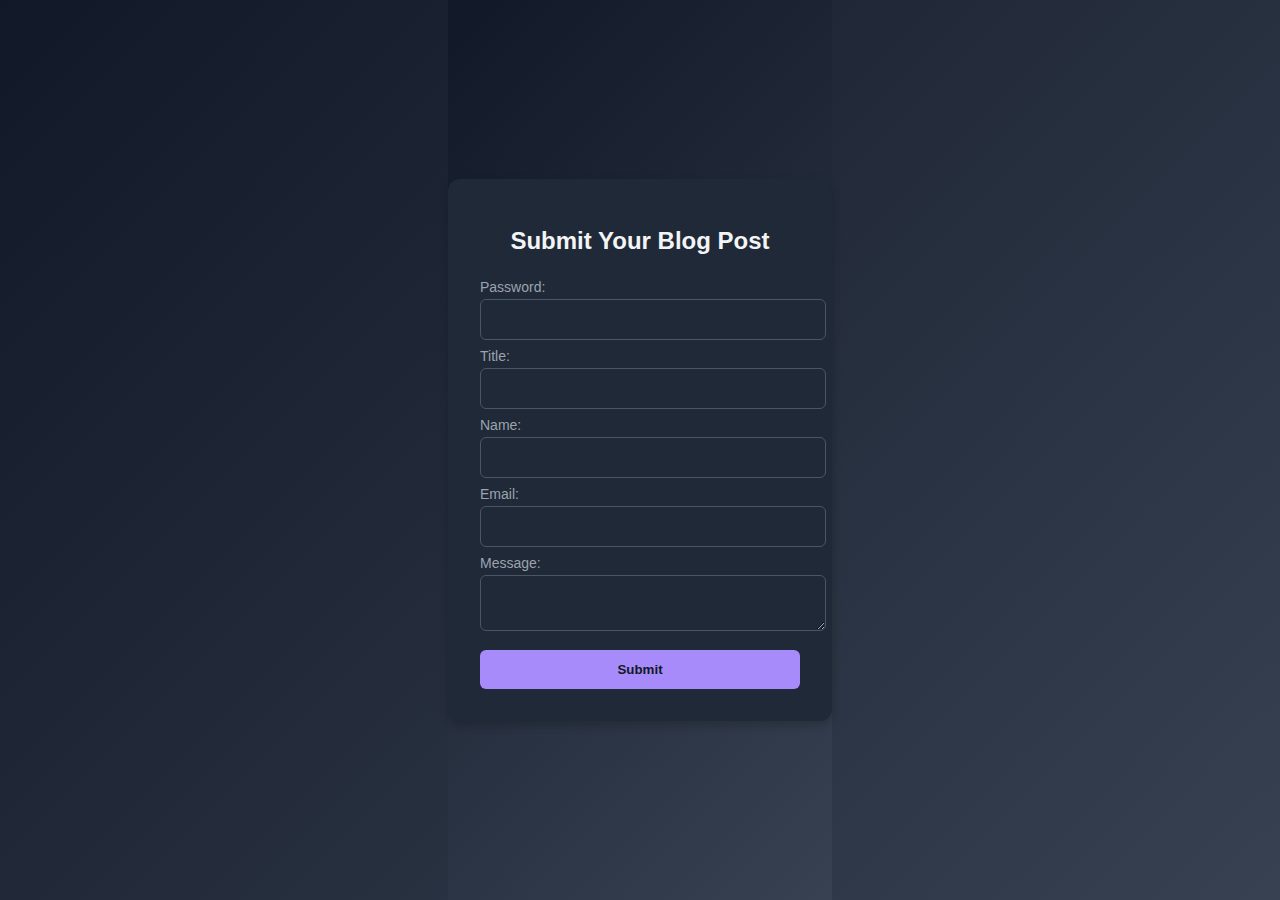
<file: submissions.html>
<!DOCTYPE html>
<html lang="en">
<head>
    <meta charset="UTF-8">
    <meta name="viewport" content="width=device-width, initial-scale=1.0">
    <title>Blog Submission Page</title>
    <style>
        html, body {
            height: 100%;
            margin: 0;
            padding: 0;
            font-family: Arial, sans-serif;
            background: linear-gradient(135deg, rgba(17, 24, 39, 1), rgba(55, 65, 81, 1));
            display: flex;
            justify-content: center;
            align-items: center;
            color: rgba(243, 244, 246, 1);
        }

        .form-container {
            width: 320px;
            border-radius: 0.75rem;
            background-color: rgba(31, 41, 55, 1);
            padding: 2rem;
            box-shadow: 0 4px 10px rgba(0, 0, 0, 0.2);
        }

        .title {
            text-align: center;
            font-size: 1.5rem;
            font-weight: 700;
        }

        .form {
            margin-top: 1.5rem;
        }

        .input-group {
            margin-top: 0.5rem;
            font-size: 0.875rem;
        }

        .input-group label {
            display: block;
            color: rgba(156, 163, 175, 1);
            margin-bottom: 4px;
        }

        .input-group input, .input-group textarea {
            width: 100%;
            border-radius: 0.375rem;
            border: 1px solid rgba(75, 85, 99, 1);
            background-color: rgba(31, 41, 55, 1);
            padding: 0.75rem;
            color: rgba(243, 244, 246, 1);
        }

        .input-group input:focus, .input-group textarea:focus {
            border-color: rgba(167, 139, 250, 1);
        }

        .submit-btn {
            display: block;
            width: 100%;
            background-color: rgba(167, 139, 250, 1);
            padding: 0.75rem;
            text-align: center;
            color: rgba(17, 24, 39, 1);
            border: none;
            border-radius: 0.375rem;
            font-weight: 600;
            margin-top: 1rem;
            cursor: pointer;
        }

        .submit-btn:hover {
            background-color: rgba(139, 92, 246, 1);
        }
    </style>
</head>
<body>
    <div class="form-container">
        <h1 class="title">Submit Your Blog Post</h1>
        
        <form id="submissionForm" class="form">
            <div class="input-group">
                <label for="password">Password:</label>
                <input type="password" id="password" name="password" required>
            </div>
            
            <div class="input-group">
                <label for="title">Title:</label>
                <input type="text" id="title" name="title" required>
            </div>
            
            <div class="input-group">
                <label for="name">Name:</label>
                <input type="text" id="name" name="name" required>
            </div>
            
            <div class="input-group">
                <label for="email">Email:</label>
                <input type="email" id="email" name="email" required>
            </div>
            
            <div class="input-group">
                <label for="message">Message:</label>
                <textarea id="message" name="message" required></textarea>
            </div>
            
            <button type="submit" class="submit-btn">Submit</button>
        </form>
    </div>
</body>
</html>
</file>
